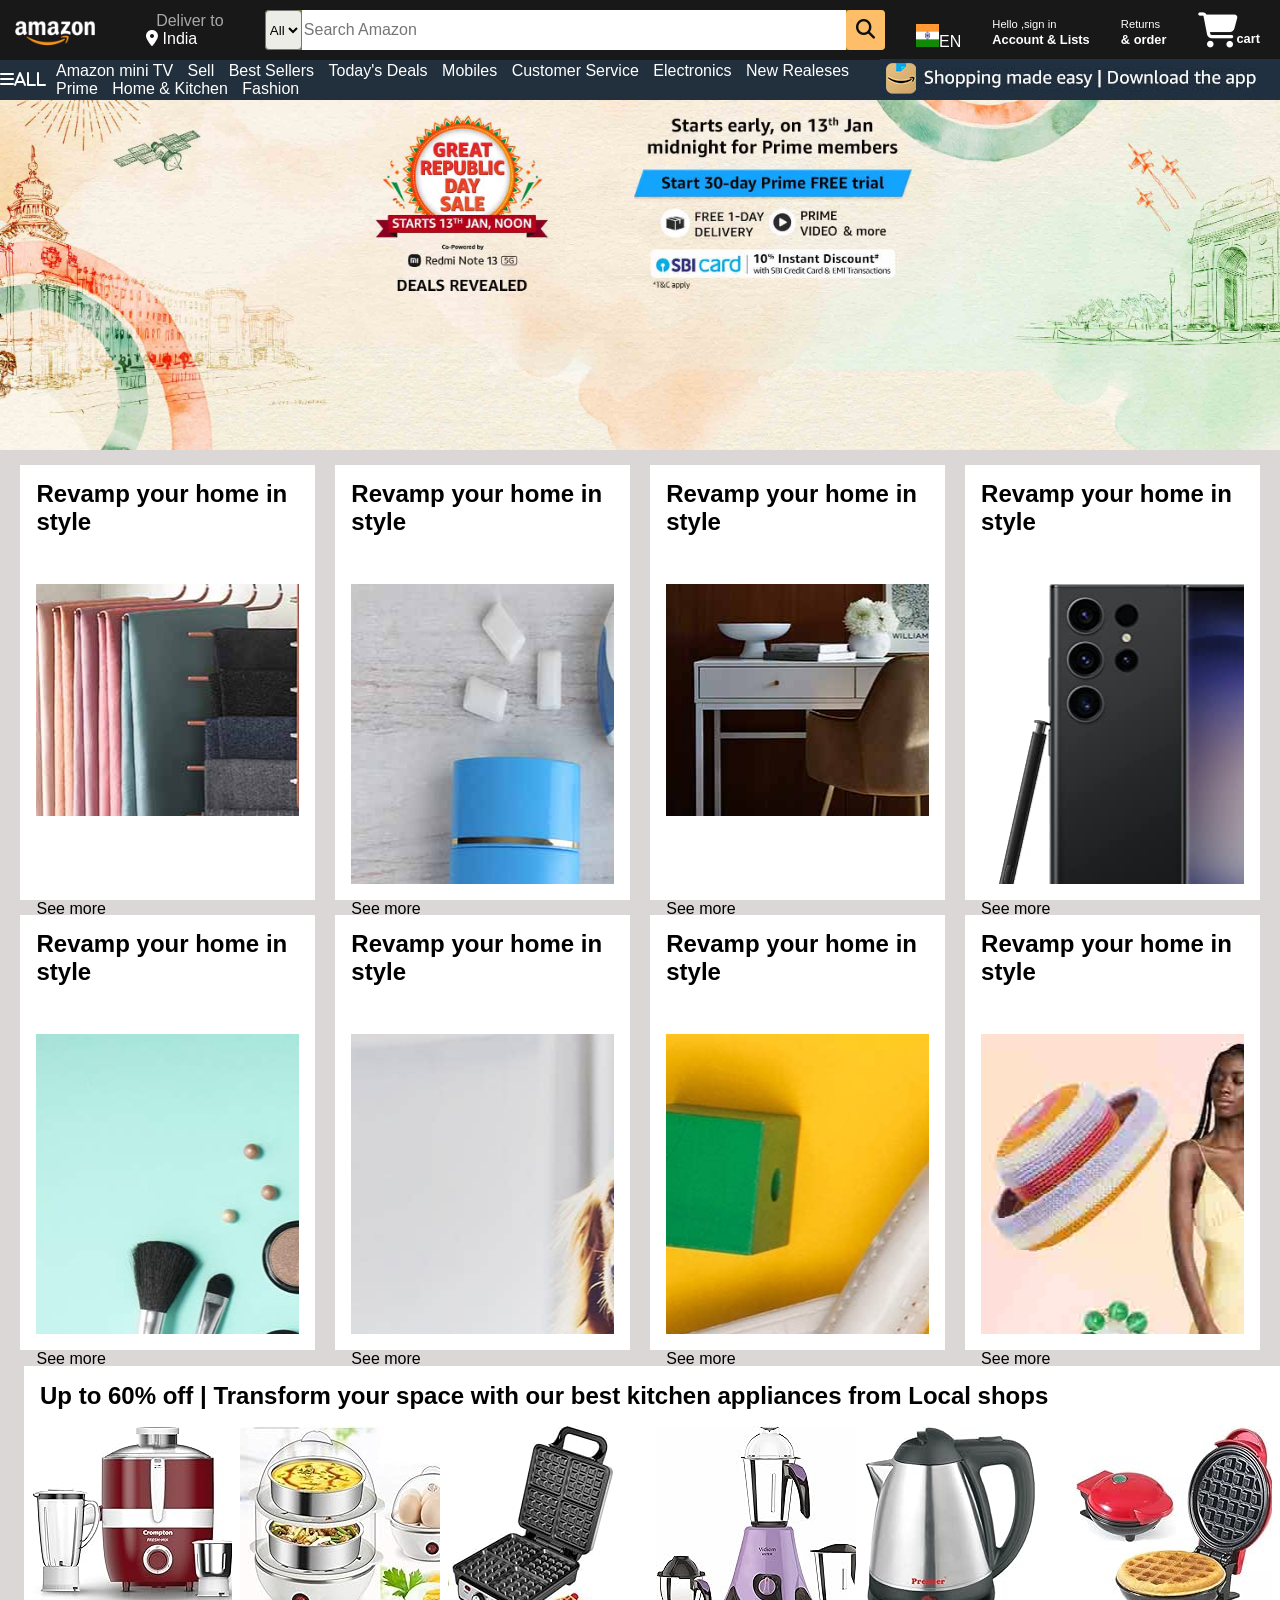
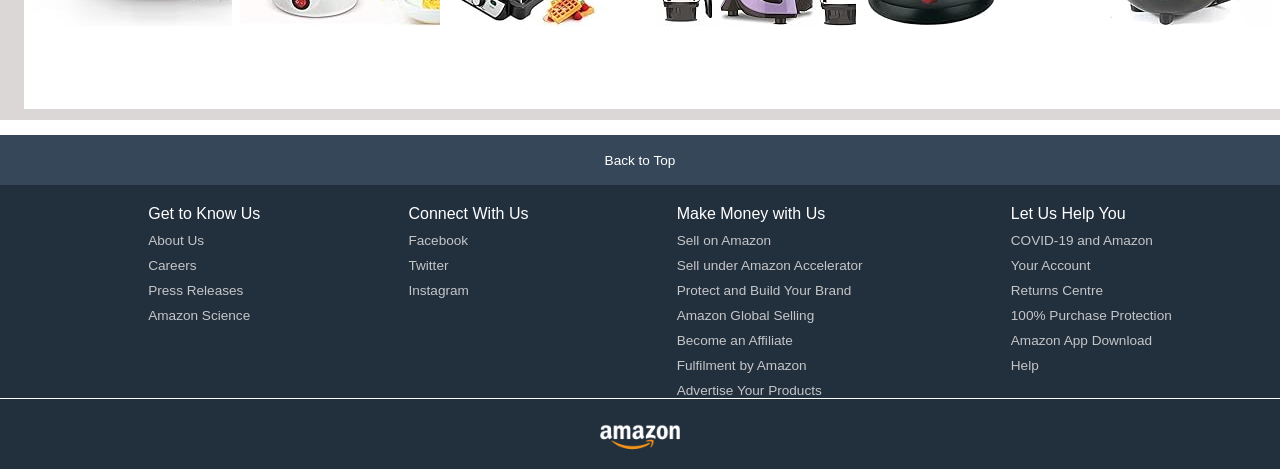
<file: Amazon-clonewebpage/index.html>
<!DOCTYPE html>
<html lang="en">
<head>
    <meta charset="UTF-8">
    <meta name="viewport" content="width=device-width, initial-scale=1.0">
    <title>Amazon</title>
    <link rel="stylesheet" href="https://cdnjs.cloudflare.com/ajax/libs/font-awesome/6.5.1/css/all.min.css" integrity="sha512-DTOQO9RWCH3ppGqcWaEA1BIZOC6xxalwEsw9c2QQeAIftl+Vegovlnee1c9QX4TctnWMn13TZye+giMm8e2LwA==" crossorigin="anonymous" referrerpolicy="no-referrer" />
    <link rel="stylesheet" href="styl.css">
    <link rel="icon" href="icon (1).png">

</head>
<body>

    <header>
        <div class="navbar">
            <div class="nav-logoborder">
                <div class="logo">
                </div>
                
            </div>
            <div class="nav-address border">
                <p class="a">Deliver to</p>
                <i class="fa-solid fa-location-dot"></i>
                India
            </div>
            <div class="nav-search">
                <select name="" id="" class="se">
                    <option value="" >All</option>
                </select>
                <input type="text" placeholder="Search Amazon" class="se-input">
                <div class="search-icon">
                    <i class="fa-solid fa-magnifying-glass"></i>

                </div>
                
            </div>
            <div class="flag">
                <img src="india-162319_640.png" alt="" >EN
                
                  
            </div>
            <div class="nav-sign border">
                <p><span>Hello ,sign in </span></p>
                <p class="nav-second">Account & Lists</p>
            </div>
            <div class="nav-return border">
                <p><span>Returns </span></p>
                <p class="nav-second">& order</p>
            </div>
            <div class="new-cart border">
                <i class="fa-solid fa-cart-shopping"></i>cart
            </div>
            </div>
            <div class="panel">
                <div class="panel-all">
                    <i class="fa-solid fa-bars">All</i>
                </div>
                <div class="panel-ops">
                    <p>Amazon mini TV</p>
                    <p>Sell </p>
                    <p>Best Sellers</p>
                    <p>Today's Deals</p>
                    <p>Mobiles</p>
                    <p>Customer Service</p>
                    <p>Electronics</p>
                    <p>New Realeses</p>
                    <p>Prime</p>
                    <p>Home & Kitchen</p>
                    <p>Fashion</p>
                </div>
                <div class="panel-deal">
                    <img src="am.jpg" alt="">
                     
                </div>
                 
            </div>
        

    </header>
    <div class="hero-section">

    </div>
    <div class="shop">
        <div class="box1 box">
            <div class="content">
                <h2>Revamp your home in style</h2>
                <div class="imgo" style="background-image: url('box1_image.jpg');">
                </div><p>See more</p>
                
            </div>
           
        </div>
        <div class="box2 box"><div class="content">
            <h2>Revamp your home in style</h2>
            <div class="imgo" style="background-image: url('box2_image.jpg');">
            </div><p>See more</p>
            
        </div></div>
        <div class="box3 box"><div class="content">
            <h2>Revamp your home in style</h2>
            <div class="imgo" style="background-image: url('box3_image.jpg');">
            </div><p>See more</p>
            
        </div></div>
        <div class="box4 box"><div class="content">
            <h2>Revamp your home in style</h2>
            <div class="imgo" style="background-image: url('box4_image.jpg');">
            </div><p>See more</p>
            
        </div></div>
        <div class="box5 box"><div class="content">
            <h2>Revamp your home in style</h2>
            <div class="imgo" style="background-image: url('box5_image.jpg');">
            </div><p>See more</p>
            
        </div></div>
        <div class="box6 box"><div class="content">
            <h2>Revamp your home in style</h2>
            <div class="imgo" style="background-image: url('box6_image.jpg');">
            </div><p>See more</p>
            
        </div></div>
        <div class="box7 box"><div class="content">
            <h2>Revamp your home in style</h2>
            <div class="imgo" style="background-image: url('box7_image.jpg');">
            </div><p>See more</p>
            
        </div></div>
        <div class="box8 box"><div class="content">
            <h2>Revamp your home in style</h2>
            <div class="imgo" style="background-image: url('box8_image.jpg');">
            </div><p>See more</p>
            
        </div></div>
    </div>
    <div class="strip">
        <div class="row">
             <div class="co">
                <h2>Up to 60% off | Transform your space with our best kitchen appliances from Local shops</h2>
             </div>
             <div class="product">
                <div class="p1 p"><div class="im" style="background-image: url('s1.jpg');"></div></div>
                <div class="p1 p"><div class="im" style="background-image: url('s2.jpg');"></div></div>
                <div class="p1 p"><div class="im" style="background-image: url('s3.jpg');"></div></div>
                <div class="p1 p"><div class="im" style="background-image: url('s4.jpg');"></div></div>
                <div class="p1 p"><div class="im" style="background-image: url('s5.jpg');"></div></div>
                <div class="p1 p"><div class="im" style="background-image: url('s6.jpg');"></div></div>
             </div>
        </div>

    </div>    
        
 
    
     


     
    
</body>
<footer>
    <div class="pannel1">
        Back  to Top 

    </div>
    <div class="pannel2">
        <ul>
            <p>Get to Know Us</p>
            <a >About Us </a>
            <a >Careers</a>
            <a >Press Releases</a>
            <a >Amazon Science</a>
        </ul>
        <ul>
            <p>Connect With Us</p>
            <a >Facebook</a>
            <a >Twitter</a>
            <a > Instagram</a>
        </ul>
        <ul>
            <p>Make Money with Us</p>
            <a >Sell on Amazon</a>
            <a>Sell under Amazon Accelerator</a>
            <a >Protect and Build Your Brand</a>
            <a >Amazon Global Selling</a>
            <a >Become an Affiliate</a>
            <a >Fulfilment by Amazon</a>
            <a >Advertise Your Products</a>
        </ul>
        <ul>
            <p>Let Us Help You</p>
            <a >COVID-19 and Amazon</a>
            <a >Your Account</a>
            <a >Returns Centre</a>
            <a >100% Purchase Protection</a>
            <a >Amazon App Download</a>
            <a  >Help</a>
        </ul>
    </div>
    <div class="pannel3">
         <div class="logo"></div>

        </div>
    </div>
</footer>
</html>
</file>
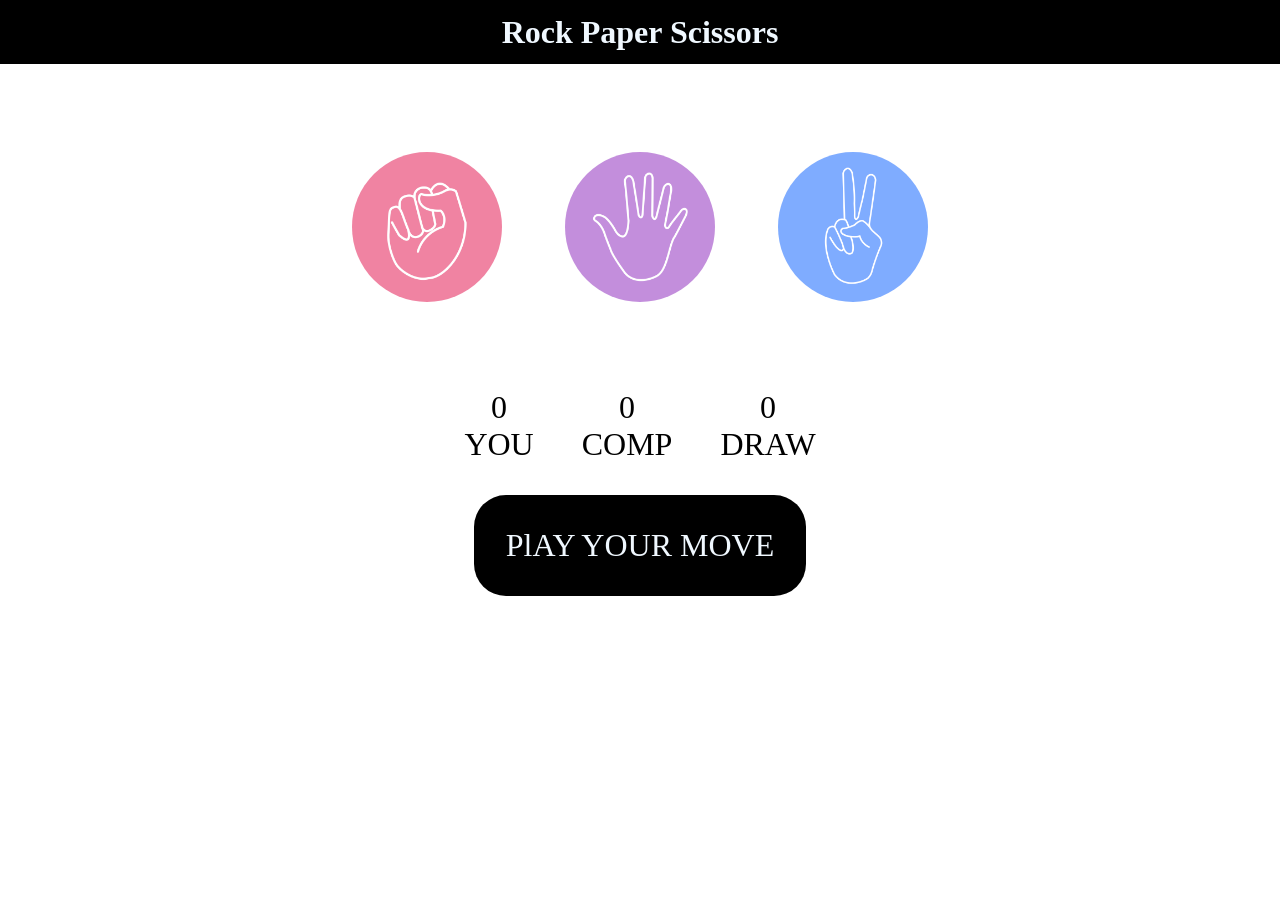
<file: Rockpapersizer/index.html>
<!DOCTYPE html>
<html lang="en">
<head>
    <meta charset="UTF-8">
    <meta name="viewport" content="width=device-width, initial-scale=1.0">
    <link rel="stylesheet" href="syle.css">
    <title>Rock Paper Scissors</title>
    <link rel="icon" href="download.jpg">
</head>
<body>
    
    <h1 class="">Rock Paper Scissors</h1>
    <div class="choices">
        <div class="choice" id="rock">
            <img class="c" src="rock.png" alt="">
        </div>
        <div class="choice" id="paper">
            <img  class="c" src="paper.png" alt="">
        </div>
        <div class="choice" id="scissors">
            <img class="c" src="scissors.png" alt="">
        </div>
    </div>
    <div class="scoreboard">
        <div class="score">
            <p id="uscore">0</p>
            <p>YOU</p>
        </div>
        <div class="score">
            <p id="cscore">0</p>
            <p>COMP</p>
        </div>
        <div class="score">
            <p id="dscore">0</p>
            <p>DRAW</p>
        </div>
    </div>
    <div class="msgcontainer">
        <p id="msg"> PlAY YOUR MOVE</p>
    </div>

    <script src="app.js"></script>
</body>
</html>
</file>
<file: Amazon-clonewebpage/styl.css>
*{
    margin: 0;
    font-family: Arial;
    border: border-box;
     
}
.navbar{
    height: 60px;
    background-color: rgb(25, 24, 24);
    color: white;
    display: flex;
    align-items: center;
    justify-content: space-between;


}
.nav-logoborder{
    height: 50px;
    width: 100px;
    margin-left: 5px;
    
}
.logo{
    background: url(icon\ \(2\).png);
    height: 50px;
    width: 100px;
    background-size: cover;
   
}
.nav-logoborder :hover{
    border: 2px solid white;

}
.nav-address{
    margin: 10px;
    border: 2px  white;
}
.a{
    margin-left: 10px;
    color: #cccc;
}
.border:hover{
    border: 2px solid  white;
}
.nav-search{
    display: flex;
    background-color: olive;
    width: 620px;
    height: 40px;
    border-radius: 4px;
}
.se{
    background-color: #f3f3f3f3;
    border-radius: 4px;
}
.se-input{
    width: 100%;
    font-size: 1rem;
    border: none ;
}
.search-icon{
    width: 45px;
    display: flex;
    justify-content: center;
    align-items: center;
    font-size: 1.2rem;
    background-color: #febd68;
    border-radius: 4px;
    color: #0f1111;
}
span{
    font-size: 0.7rem;
}
.nav-second{
    font-size: 0.8rem;
    font-weight: 700;
}
.nav-search :hover{
    border: 2px solid orange;
}
.new-cart i{
    font-size: 35px;
}
.new-cart{
    font-size: 0.8rem;
    font-weight: 700;
    margin-right: 20px;
}


/* panel */
.panel{
    height: 40px;
    background-color: #222f3d;
    display: flex;
    color: white;
    align-items: center;
    justify-content: space-around;
}
.panel-ops p{
    display: inline;
    margin-left: 10px;
}
.panel-ops {
    width: 80%;
    font-weight: 0.85rem;
}
.panel-deal{
    font-size: 0.9rem;
    font-weight: 500;
}
.flag img{
    height: 23px;
    width: 23px;
    margin-top: 15px;
     
}
.flag{
    justify-content: center;
    align-items: center;
}
.flag :hover{
    border: 2px solid  white;
}
.panel-all :hover{
    border: 2px solid  white;
}
.panel-ops :hover{
    border: 2px solid  white;
}
.panel-deal :hover{
    border: 2px solid  white;
    
}
/* hero */
.hero-section{
    height: 600px;
    background-image: url('hero.jpg');
    background-size: cover;
    height: 350px;
    
}
.shop{
    display: flex;
    flex-wrap: wrap;
    justify-content: space-evenly;
    background-color: rgb(219, 215, 215);

}
.box{
      

    height: 400px;
    width: 23%;
    padding: 15px 0px 20px;
    margin-top: 15px;
    background-color: white;

}
.imgo{
    height: 300px;
    background-image: contain;
    background-repeat: no-repeat;
    margin-top: 3rem;
    margin-bottom: 1rem;
}
.content{
    margin-left: 1rem;
    margin-right: 1rem;
}
.strip{
     width: 100%;
     height: 370px;
     background-color: rgb(219, 215, 215);
     display: flex;
}
.row{
    height: 343px;
    width: 1473px;
    background-color: white;
    margin-top:  1rem;
    margin-left: 1.5rem;
}
.co{
    margin-top: 1rem;
    margin-left: 1rem;
}
.product{
    display: flex;
    justify-content: space-evenly;
    flex-wrap: nowrap;
}
.p{
    margin-top: 1rem;
    height: 200px;
    width: 200px;
    /* background-color: aqua; */
}
.im{
    height: 100%;
    width:  100%;
    background-repeat: no-repeat;
    background-image: cover;
}
footer{
    margin-top: 15px;
}
.pannel1{
    background-color: #37475a;
    color: white;
    height: 50px;
    display: flex;
    justify-content: center;
    align-items: center;
    font-size: 0.85rem;
}
.pannel2{
    background-color: #222f3d;
    color: white;
    display: flex;
    justify-content: space-evenly;
}
ul{
    margin-top: 20px;
}
ul a{
    display: block;
    font-size: 0.85rem;
    margin-top: 10px;
    color: #dddd;

} 
.pannel3{
    background-color: #222f3d;
    color: white;
    border-top: 0.5px solid white;
    height: 70px;
    display: flex;
    justify-content: center;
    align-items: center;
}
.logo{
    background: url(icon\ \(2\).png);
    height: 50px;
    width: 100px;
    background-size: cover;
}
</file>
<file: Rockpapersizer/syle.css>
*{
    padding: 0;
    margin: 0;
    text-align: center;
}
 
h1{
    background-color: black;
    color: aliceblue;
    height: 4rem;
    text-align: center;
    line-height: 4rem;
    
}
.choice{
    width: 165px;
    height: 165px;
    border-radius: 50%;
    display: flex;
    justify-content: center;
    align-items: center;
    
}
.choice:hover{
    opacity: 0.5;
    background-color: black;
}
 
.c{
    width: 150px;
    height: 150px;
    border-radius: 50%;
    object-fit: cover;

}
.choices{
    display: flex;
    justify-content: center;
    align-items: center;
    gap: 3rem;
    margin-top: 5rem;
}
.scoreboard{
    display: flex;
    justify-content: center;
    align-items: center;
    font-size: 2rem;
    gap: 3rem;
    margin-top: 5rem;
}
#msg{
    margin: 2rem;
    background-color: black;
    color: aliceblue;
    font-size: 2rem;
    display: inline-block;
    padding: 2rem;
    border-radius: 2rem;
}
</file>
